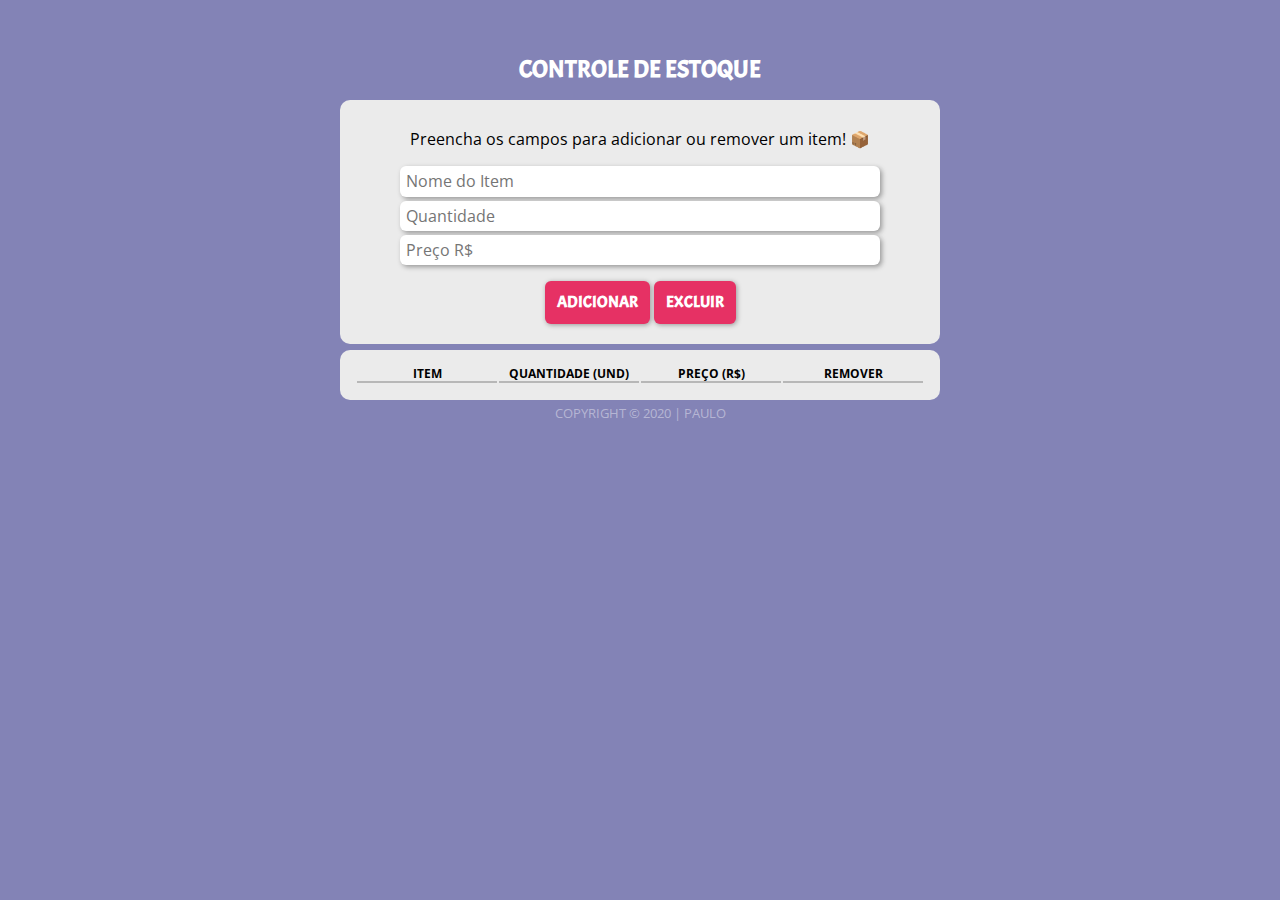
<file: public/index.html>
<!--
Criado em 01/2020
@Autor: Paulo https://github.com/alpdias
-->

<!DOCTYPE html>
<html lang="pt-BR">
    <head>
        <meta charset="UTF-8">
        <meta name="viewport" content="width=device-width, initial-scale=1.0">
        <meta http-equiv="X-UA-Compatible" content="ie=edge">
        <title>Controle de Estoque</title>
        <link rel="stylesheet" href="css/normalize.css">
        <link rel="stylesheet" href="css/view.css">
    </head>
    <body onload="mostrarResultado()">
        <main id="app" class="texto-centro">
            <header class="texto-principal">
                <h1>CONTROLE DE ESTOQUE</h1>
            </header>
            <section id="dados" class="entrada-dados container">
                <p>Preencha os campos para adicionar ou remover um item! &#128230;</p>
                <input class="entradas" type="text" name="produto" id="produto" placeholder="Nome do Item" autocomplete="off"/></br>
                <input class="entradas" type="number" name="quantidade" id="quantidade" placeholder="Quantidade" autocomplete="off" input class="entradas"mode="numeric"/></br>
                <input class="entradas" type="number" name="preço" id="preço" placeholder="Preço R$" autocomplete="off" inputmode="numeric"/></br>
                <button class="botoes" name="adicionar" id="adicionar" onclick="verificar(), adicionar(), mostrarResultado()">ADICIONAR</button class="botoes">
                <button class="botoes" name="excluir" id="excluir" onclick="excluir(), mostrarResultado()">EXCLUIR</button>
            </section>
            <section id="estoque">
                <div id="comport-table">
                    <table class="saida-dados container" style="table-layout: fixed; width: 100%;">
                        <th>ITEM</th>
                        <th>QUANTIDADE (UND)</th>
                        <th>PREÇO (R$)</th>
                        <th>REMOVER</th>
                        <tbody id="resultados"></tbody>
                    </table>
                </div>
            </section>
        </main>
        <footer class="rodape texto-centro">
            COPYRIGHT &copy; 2020 | <a href="https://paulodeveloper.netlify.app/" target="_blank">PAULO</a>
        </footer>
        <script src="../src/main.js"></script>
    </body>
</html>
</file>
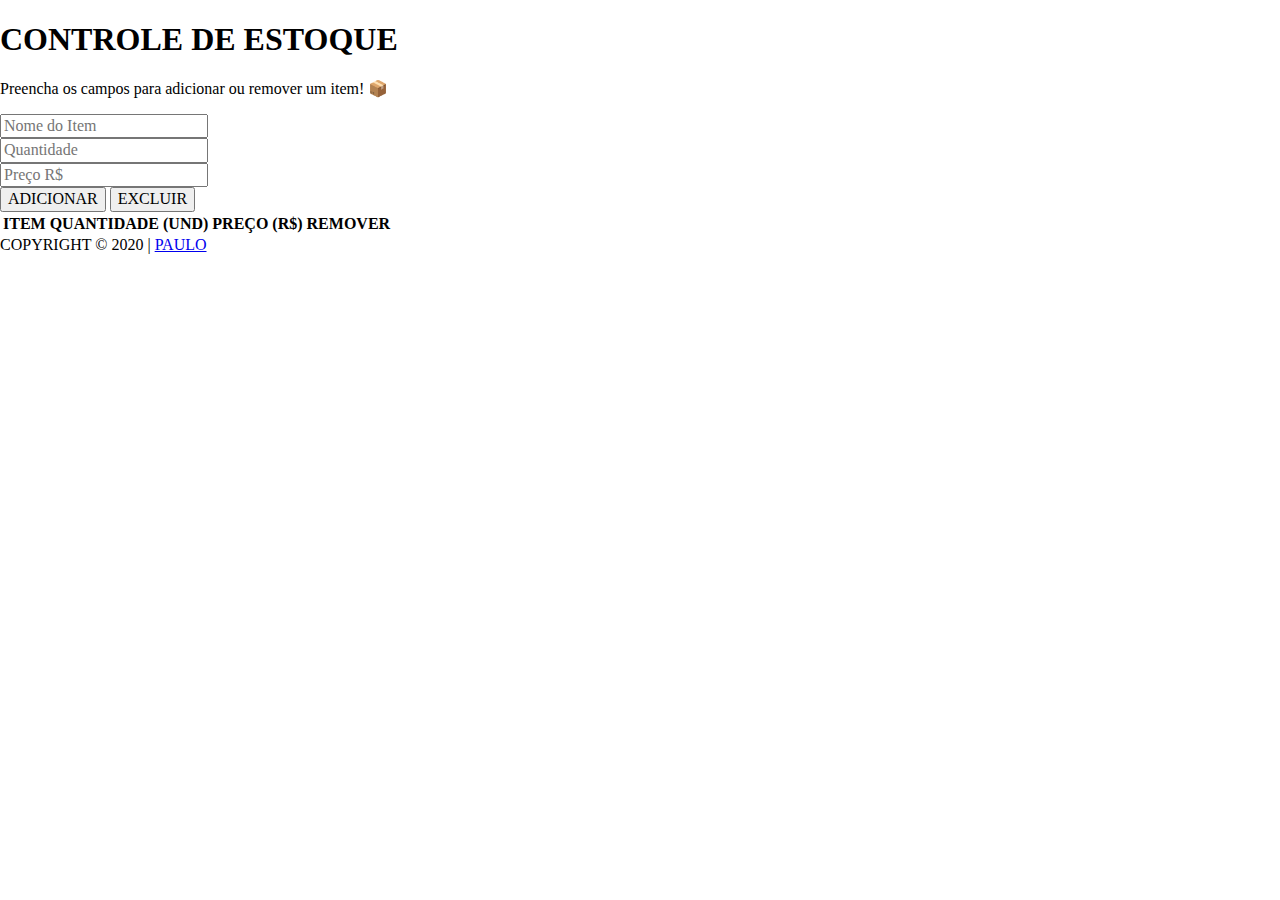
<file: src/index.html>
<!--
Criado em 01/2020
@Autor: Paulo https://github.com/alpdias
-->

<!DOCTYPE html>
<html lang="pt-BR">
    <head>
        <meta charset="UTF-8">
        <meta name="viewport" content="width=device-width, initial-scale=1.0">
        <meta http-equiv="X-UA-Compatible" content="ie=edge">
        <title>Controle de Estoque</title>
        <link rel="stylesheet" href="css/normalize.css">
        <!--
        <link rel="stylesheet" href="css/view.css">
        -->
    </head>
    <body onload="mostrarResultado()">
        <header>
            <h1>CONTROLE DE ESTOQUE</h1>
        </header>
        <main id="app">
            <header>
                <p>Preencha os campos para adicionar ou remover um item! &#128230;</p>
            </header>
            <section id="dados">
                <input type="text" name="produto" id="produto" placeholder="Nome do Item" autocomplete="off"/></br>
                <input type="number" name="quantidade" id="quantidade" placeholder="Quantidade" autocomplete="off" inputmode="numeric"/></br>
                <input type="number" name="preço" id="preço" placeholder="Preço R$" autocomplete="off" inputmode="numeric"/></br>
                <button name="adicionar" id="adicionar" onclick="verificar(), adicionar(), mostrarResultado()">ADICIONAR</button>
                <button name="excluir" id="excluir" onclick="excluir(), mostrarResultado()">EXCLUIR</button>
            </section>
            <section id="estoque">
                <!-- cellspacing="10" cellpadding="2" width="100%" margin="auto" -->
                <table>
                    <th>ITEM</th>
                    <th>QUANTIDADE (UND)</th>
                    <th>PREÇO (R$)</th>
                    <th>REMOVER</th>
                    <tbody id="resultados"></tbody>
                </table>
            </section>
        </main>
        <footer>
            COPYRIGHT &copy; 2020 | <a href="https://github.com/alpdias" target="_blank">PAULO</a>
        </footer>
        <script src="../src/main.js"></script>
    </body>
</html>
</file>
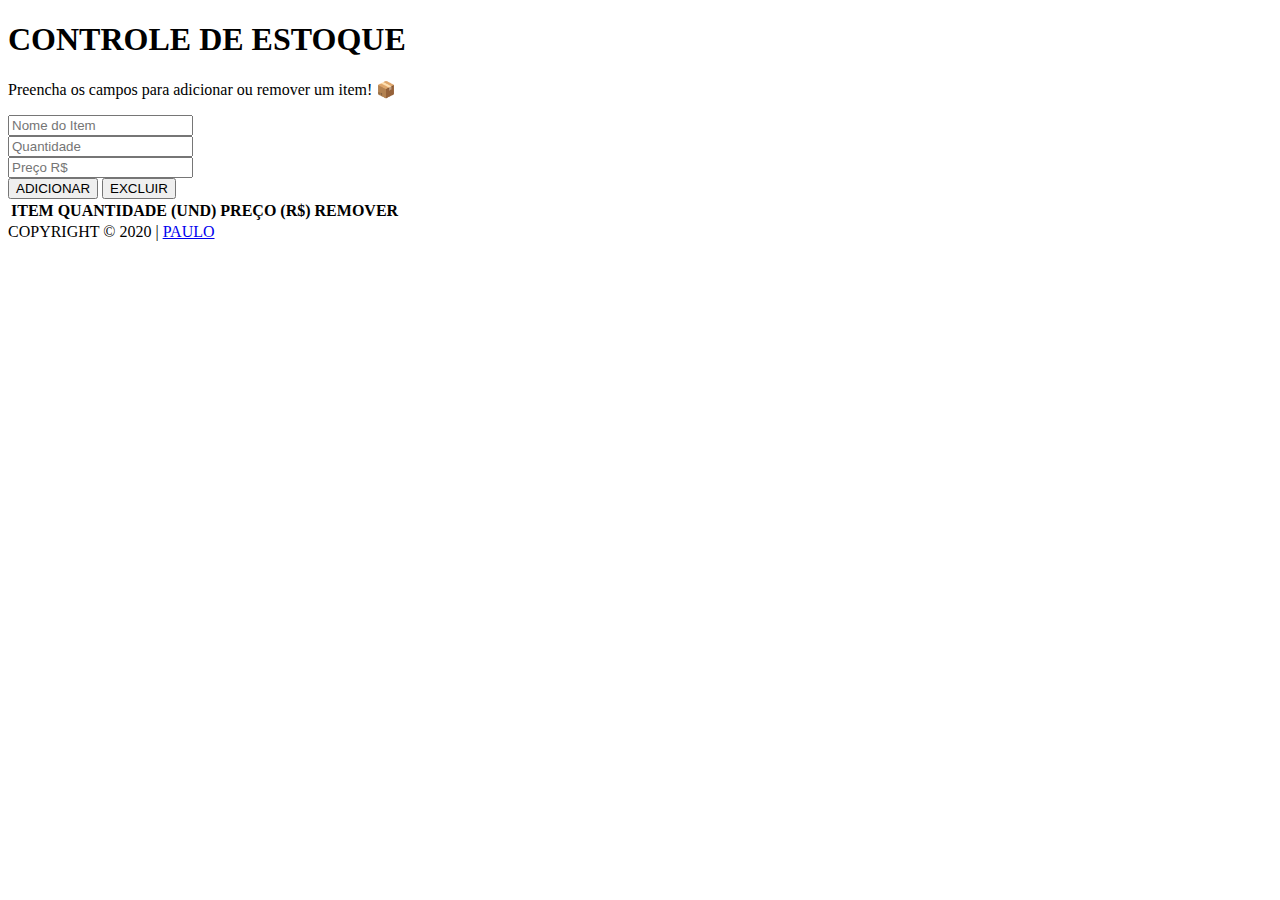
<file: src/public/index.html>
<!--
Criado em 01/2020
@Autor: Paulo https://github.com/alpdias
-->

<!DOCTYPE html>
<html lang="pt-BR">
    <head>
        <meta charset="UTF-8">
        <title>Controle de Estoque</title>
        <!--
        <link rel="stylesheet" href="css/view.css">
        -->
    </head>
    <body onload="mostrarResultado()">
        <h1>CONTROLE DE ESTOQUE</h1>
        <div id="dados">
            <p>Preencha os campos para adicionar ou remover um item! &#128230;</p>
            <input type="text" name="produto" id="produto" placeholder="Nome do Item" autocomplete="off"/></br>
            <input type="number" name="quantidade" id="quantidade" placeholder="Quantidade" autocomplete="off" inputmode="numeric"/></br>
            <input type="number" name="preço" id="preço" placeholder="Preço R$" autocomplete="off" inputmode="numeric"/></br>
            <button name="adicionar" id="adicionar" onclick="verificar(), adicionar(), mostrarResultado()">ADICIONAR</button>
            <button name="excluir" id="excluir" onclick="excluir(), mostrarResultado()">EXCLUIR</button>
        </div>
        <div id="estoque">
            <!-- cellspacing="10" cellpadding="2" width="100%" margin="auto" -->
            <table>
                <th>ITEM</th>
                <th>QUANTIDADE (UND)</th>
                <th>PREÇO (R$)</th>
                <th>REMOVER</th>
                <tbody id="resultados"></tbody>
            </table>
        </div>
        <div id="rodape">
            <footer>COPYRIGHT &copy; 2020 | <a href="https://github.com/alpdias" target="_blank">PAULO</a></footer>
        </div>
        <script src="../javascript/main.js"></script>
    </body>
</html>
</file>
<file: public/css/view.css>
@charset "UTF-8";

/*
Criado em 07/2020
@Autor: Paulo https://github.com/alpdias
*/

/* FONTES */
@import url('https://fonts.googleapis.com/css?family=Acme&display=swap');
@import url('https://fonts.googleapis.com/css?family=Open+Sans&display=swap');

@font-face {
    font-family: Open Sans, sans-serif;
    src: url('https://fonts.googleapis.com/css?family=Acme&display=swap');
}

@font-face {
    font-family: Acme, sans-serif;
    src: url('https://fonts.googleapis.com/css?family=Open+Sans&display=swap');
}

/* RESETS DO HTML */
* {
    box-sizing: border-box;
}

/* GERAL */
body {
    background-color: rgba(94, 94, 160, 0.767);
    font-family: Open Sans, sans-serif;
}

.texto-centro {
    text-align: center;
}

/* PROGRAMA */
h1 {
    color: white;
    font-weight: bolder;
    font-size: 18pt;
    font-family: Acme, sans-serif;
    display: block;
    padding-top: 40px;
}

p {
    display: block;
    padding: 30px 30px 0px 30px;
}

.entrada-dados {
    display: block;
    background-color: #EBEBEB;
    border-radius: 10px;
    margin: 15px 15px 2px 15px;
    padding-bottom: 20px;
}

.entradas {
    width: 80%;
    margin: 2px;
    padding: 6px;
    border-radius: 6px;
    border: transparent;
    box-shadow: 2px 2px 5px rgba(0, 0, 0, 0.356);
}

/* BOTOES */
.botoes {
    background-color: #e63164;
    font-family: Acme, sans-serif;
    font-weight: bolder;
    color: white;
    border-radius: 6px;
    border: transparent;
    box-shadow: 1px 1px 5px rgba(0, 0, 0, 0.356);
    padding: 12px;
    margin-top: 14px;
}

.botoes-tabela {
    background-color: #e63164;
    font-family: Acme, sans-serif;
    font-weight: bolder;
    color: white;
    border-radius: 6px;
    border: transparent;
    box-shadow: 1px 1px 5px rgba(0, 0, 0, 0.356);
    padding: 5px 10px 5px 10px;
}

/* RODAPE */
.rodape {
    color: rgba(255, 255, 255, 0.425);
    font-size: 10pt;
}

.rodape a {
    text-decoration: none;
    text-decoration-style: none;
    color: rgba(255, 255, 255, 0.425);
    font-size: 10pt;
    padding-bottom: 20px;
}

/* TABELA */
#comport-table {
    margin: 6px 15px 6px 15px;
}

.saida-dados {
    text-align: center;
    background-color: #EBEBEB;
    font-size: 12px;
    border-radius: 10px;
    padding: 15px;
}

.saida-dados th {
    border-bottom: solid 2px rgba(0, 0, 0, 0.219);
    width: 100%;
    padding: 0px 10px 0px 10px;
}

.saida-dados td {
    padding: 6px 0px 6px 0px;
    border-bottom: solid 0.5px #0000001f;
}

/* LAYOUT */
.container {
    max-width: 600px;
    margin: 6px auto;
}

/* MEDIA QUERIES */
@media (max-width: 630px) {

    .entrada-dados {
        margin-right: 15px;
        margin-left: 15px;
    }
}
</file>
<file: src/css/view.css>
/*
Criado em 01/2020
@Autor: Paulo https://github.com/alpdias
*/

@import url('https://fonts.googleapis.com/css?family=Acme&display=swap');
@import url('https://fonts.googleapis.com/css?family=Open+Sans&display=swap');

body {
    background-color: rgba(94, 94, 160, 0.767);
    text-align: center;
    font-family: Open Sans, sans-serif;
}

header {
    color: white;
    font-weight: bolder;
    font-size: 18pt;
    padding: 10px;
    font-family: Acme, sans-serif;
}

section#input {
    background-color: #EBEBEB;
    color: black;
    border-radius: 10px;
    padding: 1%;
    margin: auto;
    width: 32%;
    box-shadow: 2px 2px 5px rgba(0, 0, 0, 0.356);
}

#produto, #quantidade, #preço {
    width: 70%;
    font-family: Open Sans, sans-serif;
    border-radius: 4px;
    padding: 1%;
    border: transparent;
    box-shadow: 0.5px 0.5px 4px rgba(0, 0, 0, 0.356);
}

#adicionar {
    background-color: #372772;
    font-family: Acme, sans-serif;
    color: white;
    padding: 2%;
    border-radius: 5px;
    margin-top: 3%;
    margin-bottom: 0px;
    border: transparent;
    font-weight: bolder;
    box-shadow: 1px 1px 5px rgba(0, 0, 0, 0.356);
}

#excluir {
    background-color: #B8336A;
    font-family: Acme, sans-serif;
    color: white;
    padding: 2%;
    border-radius: 5px;
    margin-top: 3%;
    margin-bottom: 0px;
    border: transparent;
    font-weight: bolder;
    box-shadow: 1px 1px 5px rgba(0, 0, 0, 0.356);
}

section#output {
    background-color: white;
    color: black;
    border-radius: 10px;
    padding: 1%;
    margin: auto;
    margin-top: 0.5%;
    width: 32%;
    box-shadow: 2px 2px 5px rgba(0, 0, 0, 0.356);
}

th {
    font-size: 10pt;
    color: rgba(0, 0, 0, 0.685);
    border-bottom: solid rgba(0, 0, 0, 0.411);
}

footer {
    color: rgba(255, 255, 255, 0.425);
    font-size: 10pt;
}
</file>
